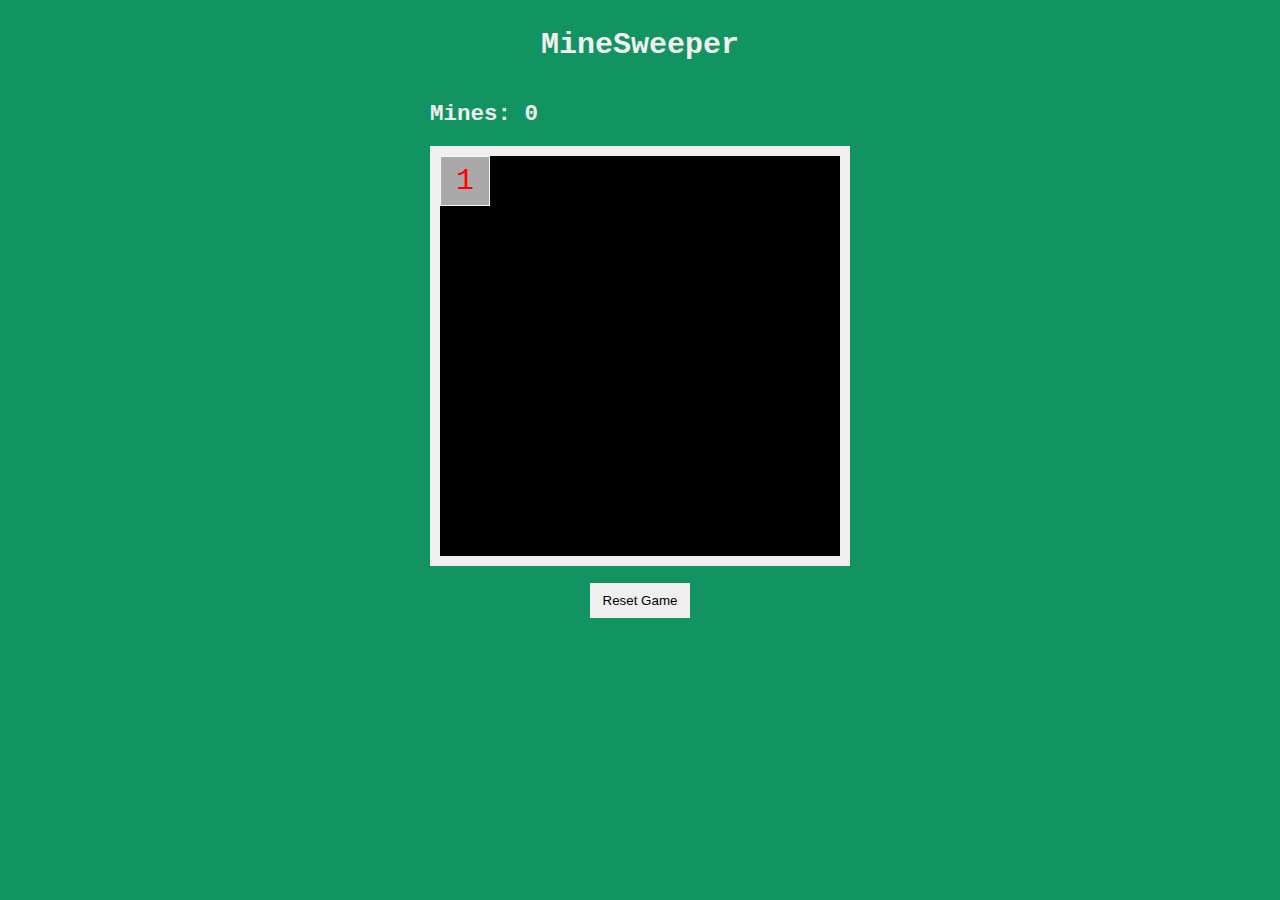
<file: Minesweeper/index.html>
<!DOCTYPE html>
<html lang="en">
<head>
    <meta charset="UTF-8">
    <meta name="viewport" content="width=device-width, initial-scale=1.0">
    <title>Minesweeper</title>
    <link rel="stylesheet" href="minesweeper.css">
    <script src="minesweeper.js"></script>
</head>
<body>
   <h1>MineSweeper</h1>
        <h2>Mines: <span id="mines-count">0</span> </h2>
            <div id="board">
                <div class="x1 tile-clicked">1</div>
            </div>
                

        <br>
            <button id="flag-button">Reset Game</button>
</body>
</html>
</file>
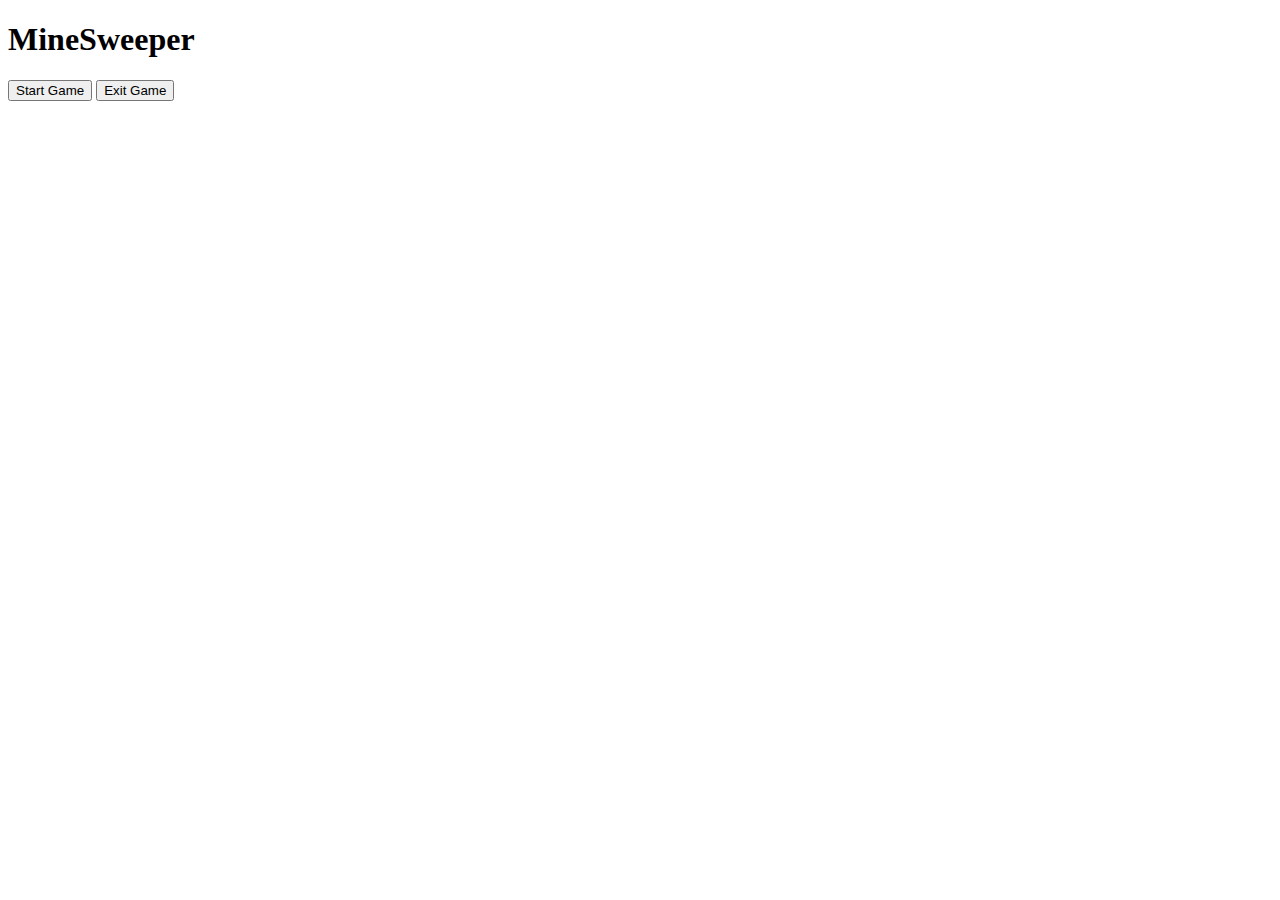
<file: Minesweeper/startMenu.html>
<!DOCTYPE html>
<html lang="en">
<head>
    <meta charset="UTF-8">
    <meta name="viewport" content="width=device-width, initial-scale=1.0">
    <title>Welcome to MineSweeper</title>
</head>
<body>
    <h1>MineSweeper</h1>
    <button>Start Game</button>
    <button>Exit Game</button>

</body>
</html>
</file>
<file: Minesweeper/minesweeper.css>
body{
    background-color: hwb(157 7% 42%);
    font-family: 'Courier New', Courier, monospace;
    color: #f0f0f0;
    font-size: 15px;
    display: grid;
    align-content: center;
    justify-content: center
}
h1{
    text-align:center
}

#board {
    border-color: black;
    border: 10px solid;
    background-color: #000;
    width: 400px;
    height: 400px;
    margin: 0 auto;
    display: flex;
    flex-wrap: wrap;

}

#board div {
    width: 48px;
    height: 48px;
    border: 1px solid whitesmoke;

    font-size: 30px;
    display: flex;
    justify-content: center;
    align-items: center;
}

button {
    padding: 10px;
    width: 100px;
    margin: auto;
    border: none;
}

.tile-clicked {
    background: darkgray;
    
}

.x1 {
    color: red;
}

.x2 {
    color: orange;
}

.x3 {
    color: pink;
}

.x4 {
    color: violet;
}

.x5 {
    color: green;
}

.x6 {
    color: gold;
}

.x7 {
    color: skyblue;
}

.x8 {
    color: firebrick;
}
</file>
